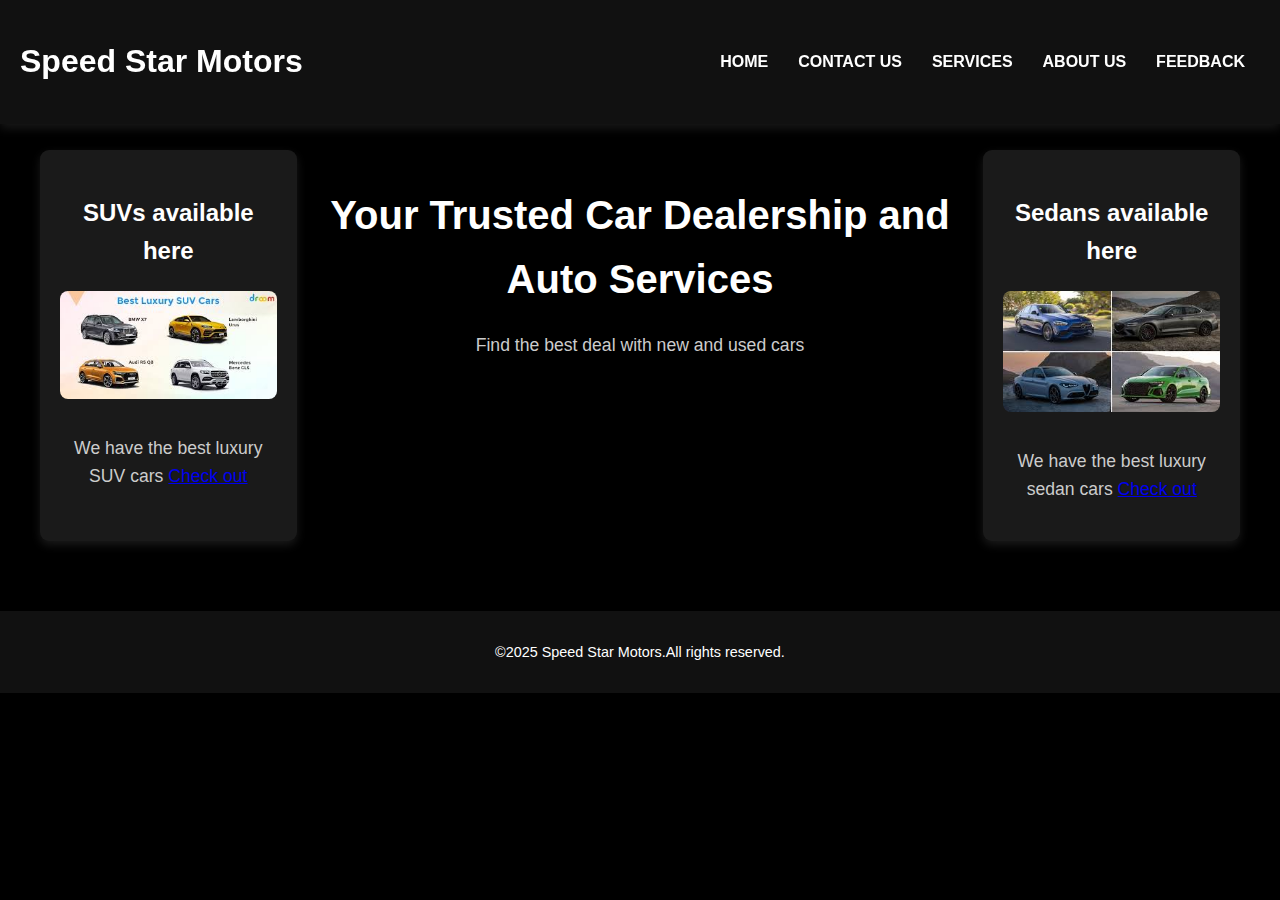
<file: Index.html>
<!DOCTYPE html>
<html lang="en">
<head>
     <meta charset="UTF-8">
     <meta name="viewport" content="width, initial-scale=1.0">
     <title> Speedstar Motors | Home </title>
     <link rel="stylesheet" href="styles.css">
</head>
<body>
      <header>
      <div class="logo">
                <h1>Speed Star Motors</h1>
      </div>
      <nav>
            <ul>
               <li><a href="index.html">Home</a></li>
               <li><a href="contactus.html">Contact us</a></li>
               <li><a href="services.html">Services</a></li>
               <li><a href="aboutus.html">About Us</a></li>
               <li><a href="Feedback.html">Feedback</a></li>
            </ul>   
      </nav>        
      </header>
      <section class="hero-container">
        <aside class="sidebar left-sidebar">
            <h3>
                SUVs available here
            </h3>
            <img src="SUVs.jpg" alt="SUVs available here">
            <p>We have the best luxury SUV cars <a href="SUV gallery.html">Check out</a></p>

        </aside>
        <main>
            <h2>Your Trusted Car Dealership and Auto Services</h2>
            <p>Find the best deal with new and used cars</p>
        </main>
        <aside class="sidebar right-sidebar">
            <h3>
                Sedans available here
            </h3>
            <img src="SEDANs.jpg" alt="Sedans available here">
            <p>We have the best luxury sedan cars <a href="Sedan gallery.html">Check out</a></p>
        </aside>
        
      </section>        
      <footer>
        <P>&copy;2025 Speed Star Motors.All rights reserved.</P>
        
      </footer>
</body>
</html>
</file>
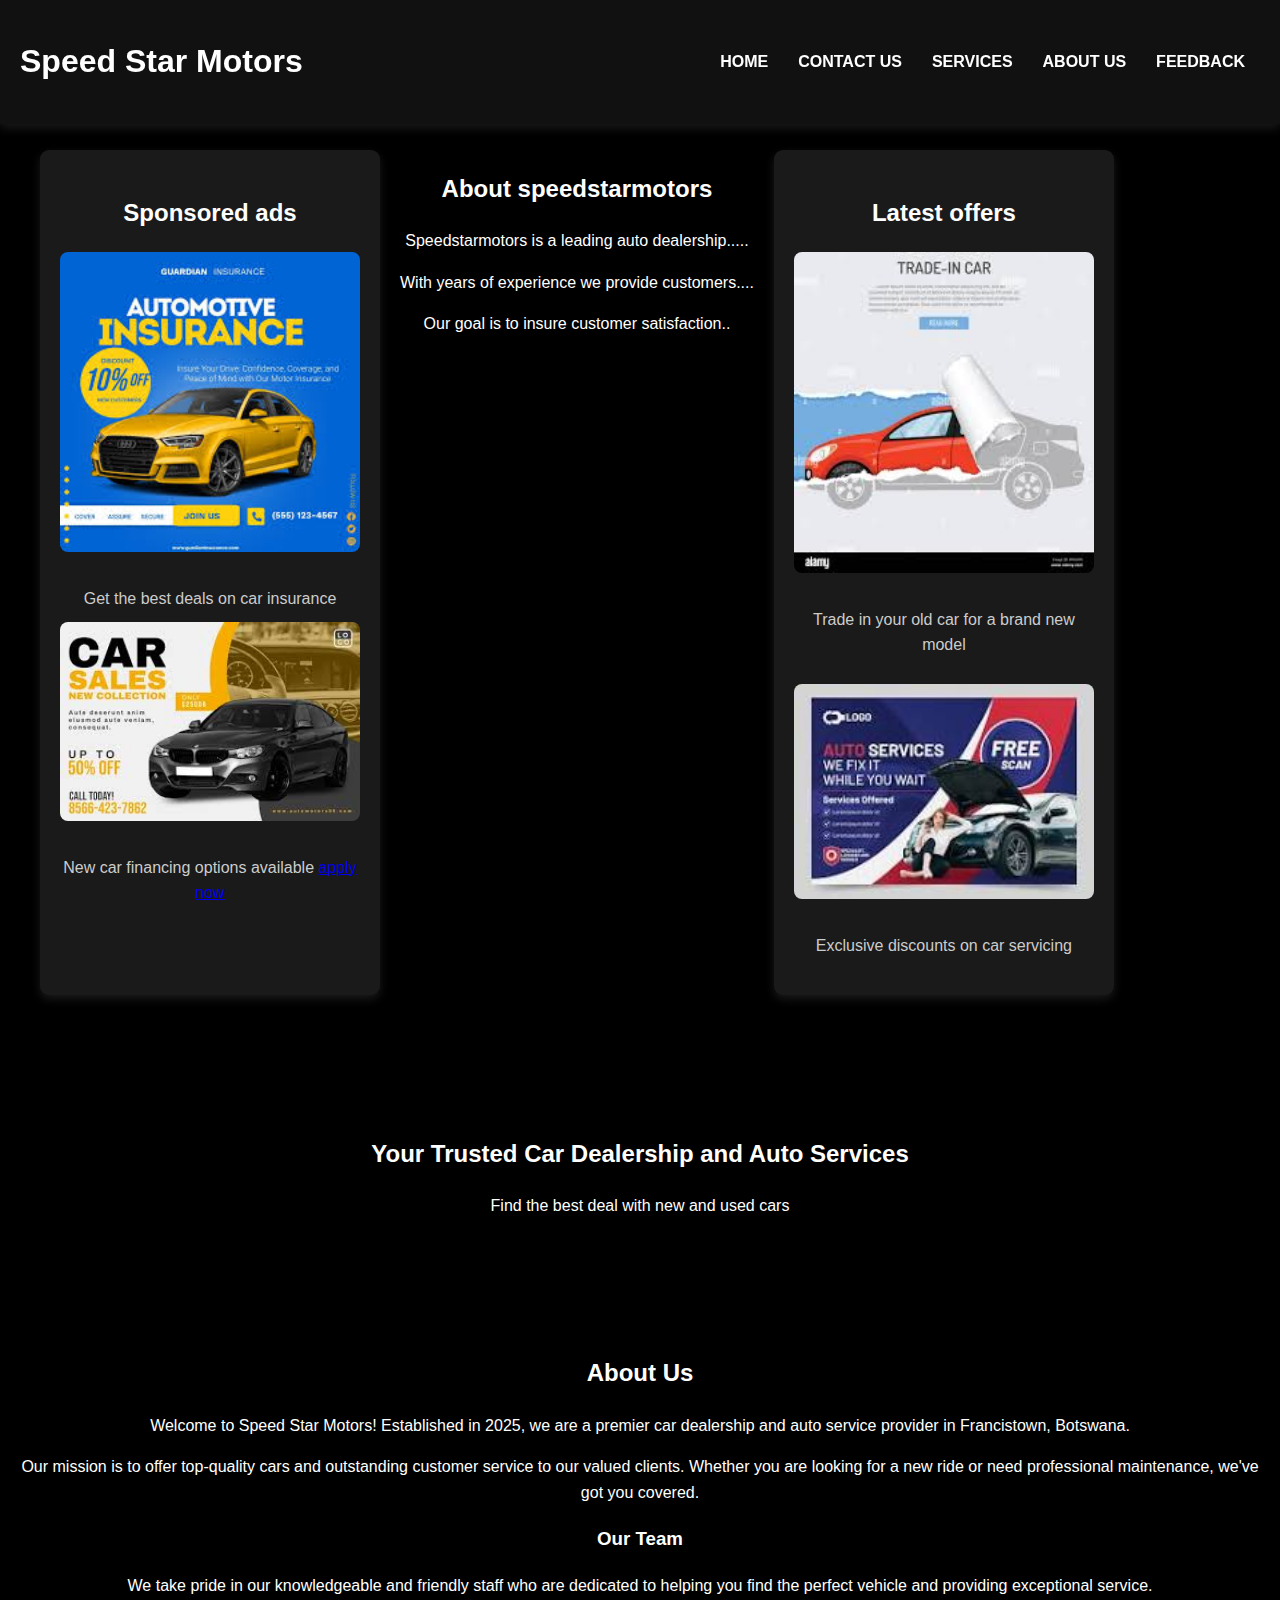
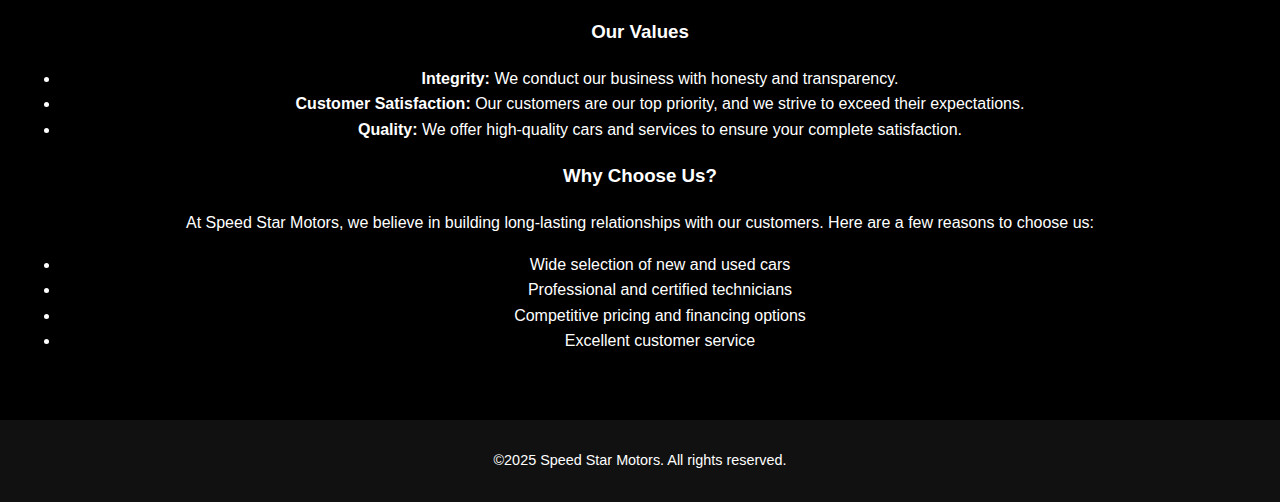
<file: aboutus.html>
<!DOCTYPE html>
<html lang="en">
<head>
     <meta charset="UTF-8">
     <meta name="viewport" content="width=device-width, initial-scale=1.0">
     <title> Speed Star Motors | About Us </title>
     <link rel="stylesheet" href="styles.css">
</head>
<body>
      <header>
      <div class="logo">
                <h1>Speed Star Motors</h1>
      </div>
      <nav>
            <ul>
               <li><a href="index.html">Home</a></li>
               <li><a href="contactus.html">Contact us</a></li>
               <li><a href="services.html">Services</a></li>
               <li><a href="aboutus.html">About Us</a></li>
               <li><a href="Feedback.html">Feedback</a></li>
            </ul>   
      </nav>        
      </header>
      <section class="about-container">
        
        <aside class="sidebar left-sidebar">
          <h3>
            Sponsored ads

          </h3>
          <img src="insurance.jpg" alt="Sponsored Ads">
          <p>
            Get the best deals on car insurance <a href=""></a>
            <img src="carsales.jpg" alt="Sponsored Ads">
            <p>
  New car financing options available <a href="#">apply now</a>            
            </p>
          </p>

        </aside>
        <main>
          <h2>About speedstarmotors</h2>
          <p>Speedstarmotors is a leading auto dealership.....</p> 
          <p>With years of experience we provide customers....</p>
              <p>Our goal is to insure customer satisfaction..</p>
        </main>
        <aside class="sidebar right-sidebar">
          <h3>Latest offers</h3>
          <img src="tradein.jpg" alt="Ad 3">
          <p>
            Trade in your old car for a brand new model <a href=""></a>
          </p>
          <img src="autoservices.jpg" alt="Ad 4">
          <p>Exclusive discounts on car servicing <a href=""></a></p>
        </aside>
      </section>
      <section class="Hero">
        <h2>Your Trusted Car Dealership and Auto Services </h2>
        <p>Find the best deal with new and used cars</p>
      </section>        

      <section class="about-us">
        <h2>About Us</h2>
        <p>Welcome to Speed Star Motors! Established in 2025, we are a premier car dealership and auto service provider in Francistown, Botswana.</p>
        <p>Our mission is to offer top-quality cars and outstanding customer service to our valued clients. Whether you are looking for a new ride or need professional maintenance, we've got you covered.</p>
        <h3>Our Team</h3>
        <p>We take pride in our knowledgeable and friendly staff who are dedicated to helping you find the perfect vehicle and providing exceptional service.</p>
        <h3>Our Values</h3>
        <ul>
            <li><strong>Integrity:</strong> We conduct our business with honesty and transparency.</li>
            <li><strong>Customer Satisfaction:</strong> Our customers are our top priority, and we strive to exceed their expectations.</li>
            <li><strong>Quality:</strong> We offer high-quality cars and services to ensure your complete satisfaction.</li>
        </ul>
        <h3>Why Choose Us?</h3>
        <p>At Speed Star Motors, we believe in building long-lasting relationships with our customers. Here are a few reasons to choose us:</p>
        <ul>
            <li>Wide selection of new and used cars</li>
            <li>Professional and certified technicians</li>
            <li>Competitive pricing and financing options</li>
            <li>Excellent customer service</li>
        </ul>
      </section>

      <footer>
        <p>&copy;2025 Speed Star Motors. All rights reserved.</p>
      </footer>
</body>
</html>
</file>
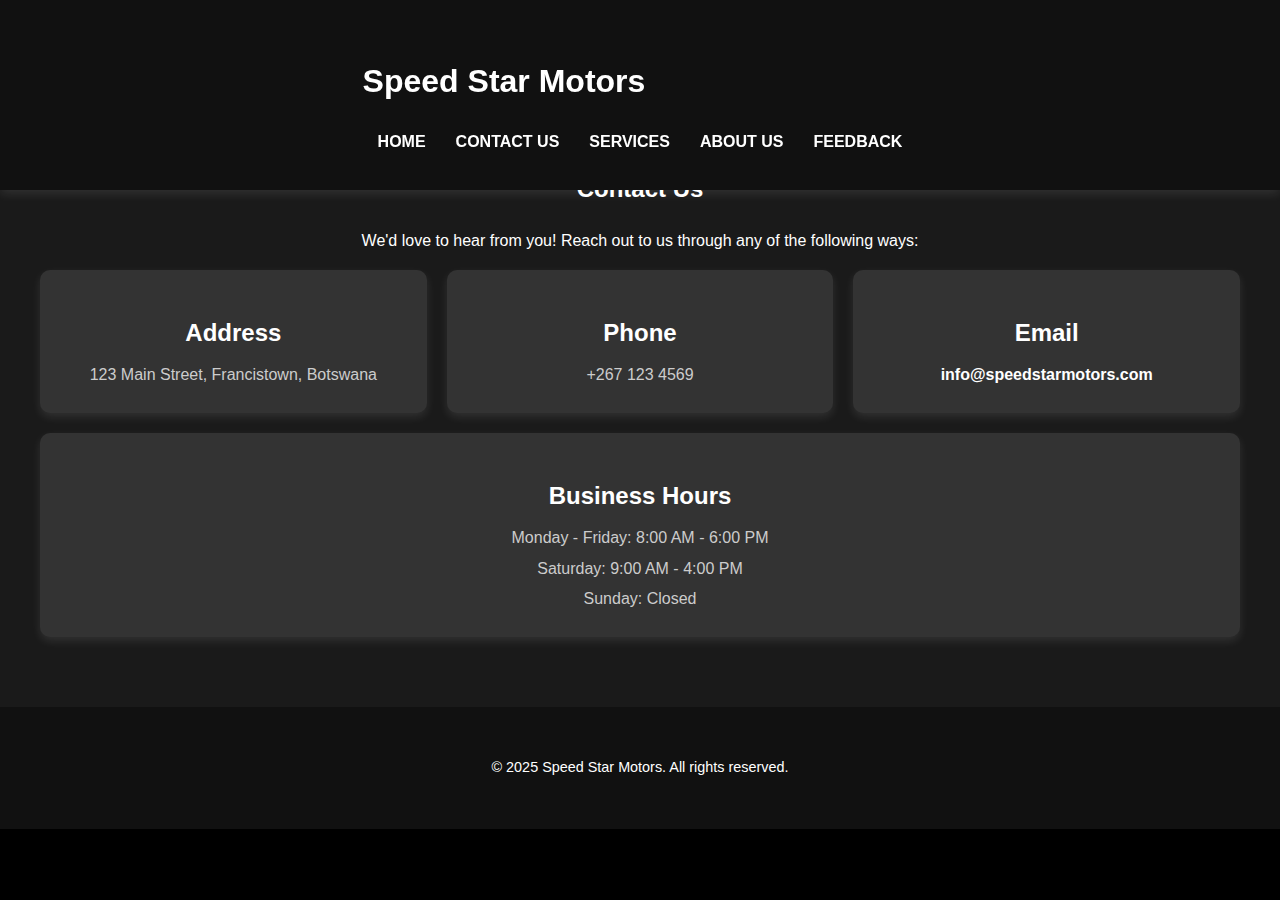
<file: contactus.html>
<!DOCTYPE html>
<html lang="en">
<head>
   <meta charset="UTF-8">
   <meta name="viewport" content="width=device-width, initial-scale=1.0">
   <title>Speed Star Motors | About Us</title>
   <link rel="stylesheet" href="styles.css">
</head>
<body>
   <header>
      <div class="container">
         <div class="logo">
            <h1>Speed Star Motors</h1>
         </div>
         <nav>
            <ul>
               <li><a href="index.html">Home</a></li>
               <li><a href="contactus.html">Contact us</a></li>
               <li><a href="services.html">Services</a></li>
               <li><a href="aboutus.html">About Us</a></li>
               <li><a href="Feedback.html">Feedback</a></li>
            </ul>   
         </nav>        
      </div>
   </header>

   <section class="contact-us">
      <div class="container">
         <h2>Contact Us</h2>
         <p>We'd love to hear from you! Reach out to us through any of the following ways:</p>
         <div class="contact-methods">
            <div class="contact-card">
               <h3>Address</h3>
               <p>123 Main Street, Francistown, Botswana</p> 
            </div>
            <div class="contact-card">
               <h3>Phone</h3>
               <p>+267 123 4569</p>
            </div>
            <div class="contact-card">
               <h3>Email</h3>
               <p><a href="mailto:info@speedstarmotors.com">info@speedstarmotors.com</a></p> 
            </div>
            <div class="contact-card">
               <h3>Business Hours</h3>
               <p>Monday - Friday: 8:00 AM - 6:00 PM</p>
               <p>Saturday: 9:00 AM - 4:00 PM</p>
               <p>Sunday: Closed</p>
            </div>
         </div>
      </div>
   </section>

   <footer>
      <div class="container">
         <p>&copy; 2025 Speed Star Motors. All rights reserved.</p>
      </div>
   </footer>
</body>
</html>
</file>
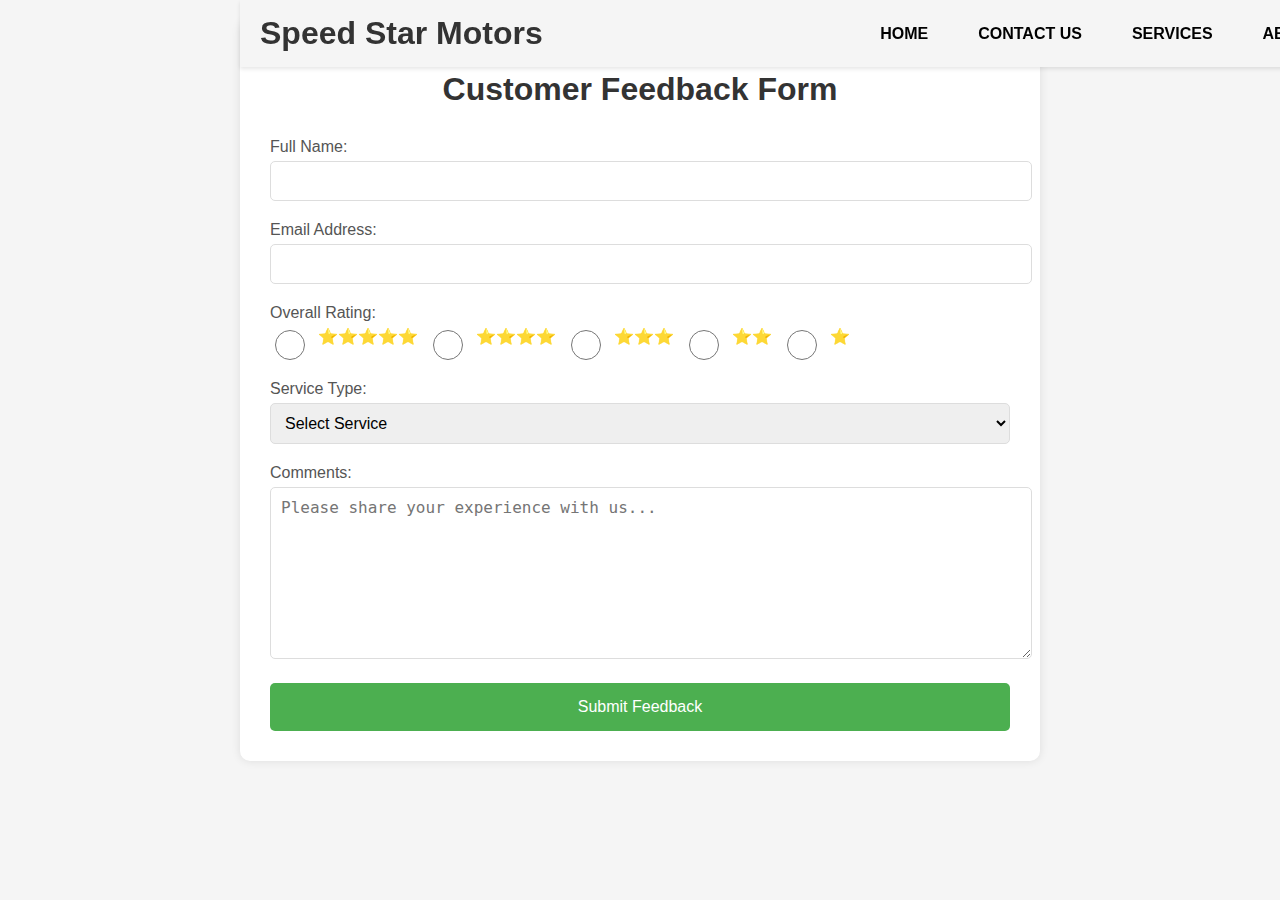
<file: Feedback.html>
<!DOCTYPE html>
<html lang="en">
<head>
    <meta charset="UTF-8">
    <meta name="viewport" content="width=device-width, initial-scale=1.0">
    <title>Speedstar Motors Feedback services</title>
<style>
         body {
            font-family: Arial, sans-serif;
            max-width: 800px;
            margin: 0 auto;
            padding: 20px;
            background-color: #f5f5f5;
        }
        header {
            display: flex;
            justify-content: space-between;
            align-items: left;
            background-color: #f5f5f5; 
            color: #fff;
            padding: 15px 20px;
            position: fixed;
            width: 100%;
            top: 0;
            z-index: 1000;
            box-sizing: border-box;
            box-shadow: 0 2px 4px rgba(0,0,0,0.1);
        }
        
        .logo {
            display: flex;
            align-items: center;
        }
        
        .logo h1 {
            margin: 0;
            color: #333;
        }
        
        nav {
            display: flex;
            align-items: center;
        }
        
        nav ul {
            list-style: none;
            padding: 0;
            margin: 0;
            display: flex;
            align-items: center;
            gap: 20px;
        }
        
        nav ul li {
            margin: 0;
        }
        
        nav ul li a {
            color: #333;
            text-decoration: none;
            font-weight: bold;
            text-transform: uppercase;
            transition: color 0.3s ease;
        }
        
        nav ul li a:hover {
            color: #4CAF50;
        }
        
        nav ul li.active {
            font-weight: bold;
            border-bottom: 2px solid #4CAF50;
        }
        .feedback-container {
            background-color: white;
            padding: 30px;
            border-radius: 10px;
            box-shadow: 0 0 10px rgba(0,0,0,0.1);
        }
        h1 {
            color: #333;
            text-align: center;
            margin-bottom: 30px;
        }
        form {
            display: flex;
            flex-direction: column;
            gap: 20px;
        }
        label {
            display: block;
            margin-bottom: 5px;
            color: #555;
        }
        input, textarea, select {
            width: 100%;
            padding: 10px;
            border: 1px solid #ddd;
            border-radius: 5px;
            font-size: 16px;
        }
        textarea {
            height: 150px;
            resize: vertical;
        }
        .rating {
            display: flex;
            gap: 10px;
        }
        .rating input {
            width: 30px;
            height: 30px;
            border-radius: 50%;
        }
        button {
            background-color: #4CAF50;
            color: white;
            padding: 15px;
            border: none;
            border-radius: 5px;
            font-size: 16px;
            cursor: pointer;
            transition: background-color 0.3s;
        }
        button:hover {
            background-color: #45a049;
        }
        nav {
    margin-left: auto;
}

nav ul {
    list-style: none;
    padding: 0;
    margin: 0;
    display: flex;
    align-items: center;
}

nav ul li {
    margin: 0 15px;
}

nav ul li a {
    color: black;
    text-decoration: none;
    font-weight: bold;
    text-transform: uppercase;
    transition: color 0.3s ease;
}

nav ul li a:hover {
    color: black; /* Orange accent on hover */
}

nav ul li.active {
    font-weight: bold;
    border-bottom: 2px solid white;
}
    </style>
</head>
<body>
    <header>
        <div class="logo">
            <h1>Speed Star Motors</h1>
        </div>
        <nav>
            <ul>
                <li><a href="index.html">Home</a></li>
                <li><a href="contactus.html">Contact us</a></li>
                <li><a href="services.html">Services</a></li>
                <li><a href="aboutus.html">About Us</a></li>
                <li><a href="Feedback.html">Feedback</a></li>
             </ul>    
        </nav>
    </header>
    <div class="feedback-container">
        <h1>Customer Feedback Form</h1>
        <form id="feedbackForm">
            <div>
                <label for="name">Full Name:</label>
                <input type="text" id="name" name="name" required>
            </div>
            <div>
                <label for="email">Email Address:</label>
                <input type="email" id="email" name="email" required>
            </div>
            <div>
                <label for="rating">Overall Rating:</label>
                <div class="rating">
                    <input type="radio" id="rating5" name="rating" value="5" required>
                    <label for="rating5">⭐⭐⭐⭐⭐</label>
                    <input type="radio" id="rating4" name="rating" value="4">
                    <label for="rating4">⭐⭐⭐⭐</label>
                    <input type="radio" id="rating3" name="rating" value="3">
                    <label for="rating3">⭐⭐⭐</label>
                    <input type="radio" id="rating2" name="rating" value="2">
                    <label for="rating2">⭐⭐</label>
                    <input type="radio" id="rating1" name="rating" value="1">
                    <label for="rating1">⭐</label>
                </div>
            </div>
            <div>
                <label for="service">Service Type:</label>
                <select id="service" name="service" required>
                    <option value="">Select Service</option>
                    <option value="repair">Vehicle Repair</option>
                    <option value="maintenance">Customer service</option>
                    <option value="diagnostics">Sales assistance</option>
                    <option value="other">Other</option>
                </select>
            </div>
            <div>
                <label for="comments">Comments:</label>
                <textarea id="comments" name="comments" placeholder="Please share your experience with us..." required></textarea>
            </div>
            <button type="submit">Submit Feedback</button>
        </form>
    </div>
    <script>
        document.getElementById('feedbackForm').addEventListener('submit', function(e) {
            e.preventDefault();
            // Here you can add code to handle form submission
            alert('Thank you for your feedback! We appreciate your input.');
            this.reset();
        });
    </script>
</body>
</html>
</file>
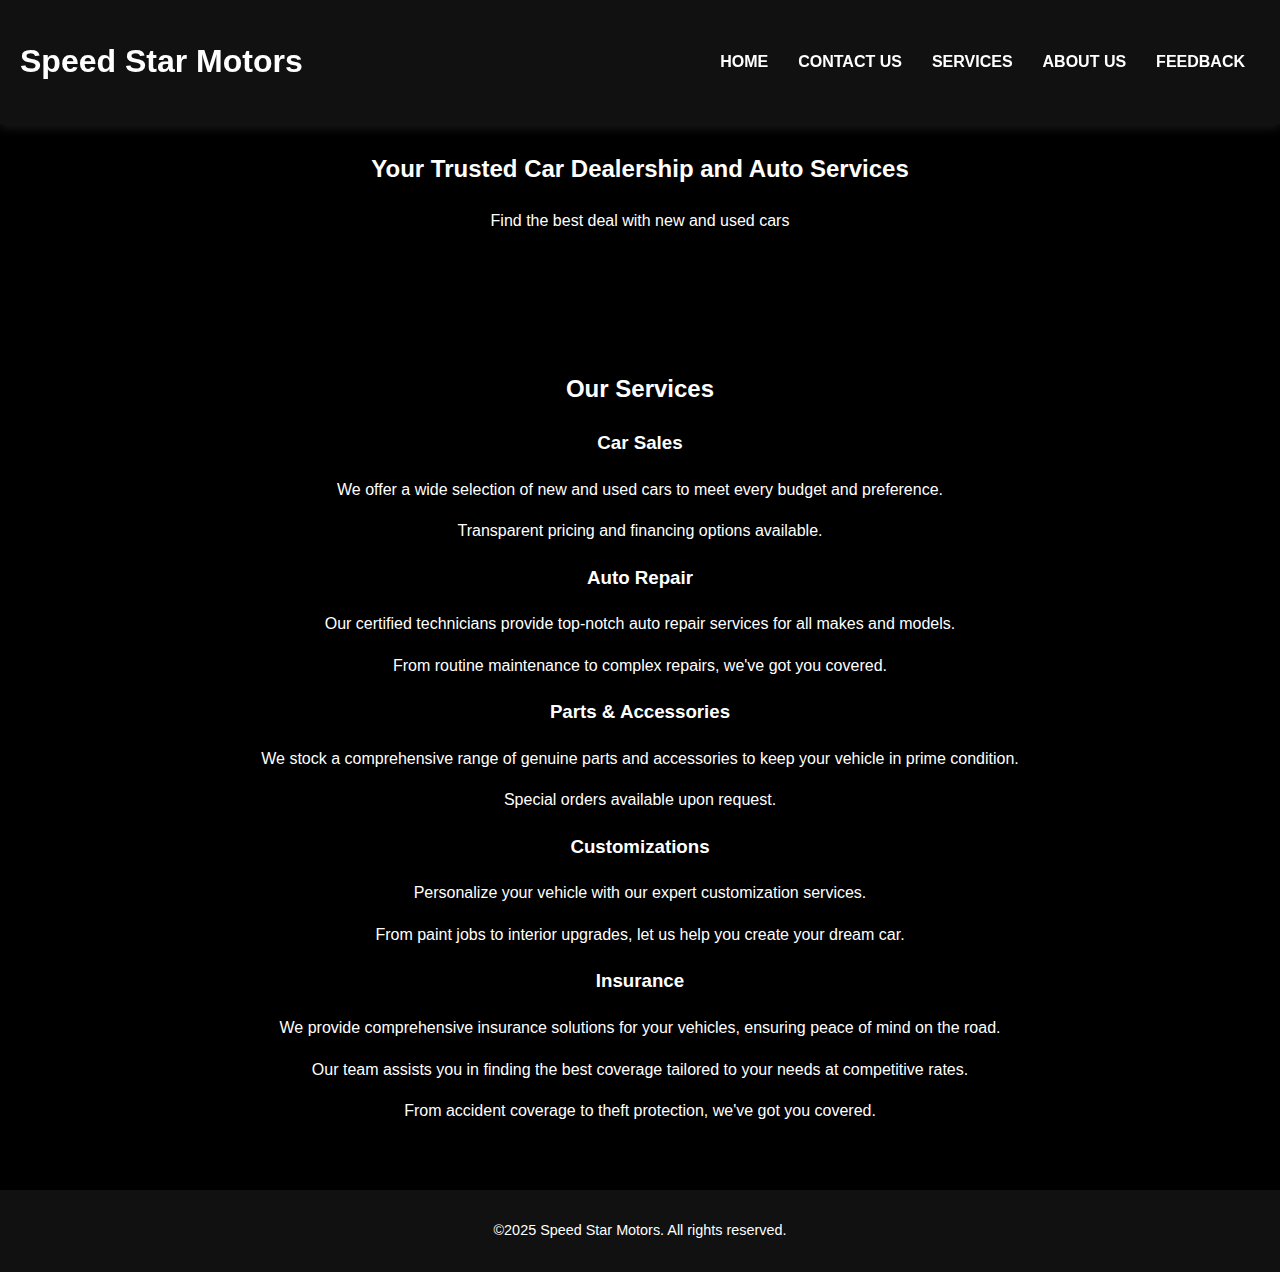
<file: services.html>
<!DOCTYPE html>
<html lang="en">
<head>
     <meta charset="UTF-8">
     <meta name="viewport" content="width, initial-scale=1.0">
     <title> Speed Star Motors | Services </title>
     <link rel="stylesheet" href="styles.css">
</head>
<body>
  <header>
    <div class="logo">
              <h1>Speed Star Motors</h1>
    </div>
    <nav>
          <ul>
             <li><a href="index.html">Home</a></li>
             <li><a href="contactus.html">Contact us</a></li>
             <li><a href="services.html">Services</a></li>
             <li><a href="aboutus.html">About Us</a></li>
             <li><a href="Feedback.html">Feedback</a></li>
          </ul>   
    </nav>        
    </header>
      <section class="Hero">
        <h2>Your Trusted Car Dealership and Auto Services </h2>
        <p>Find the best deal with new and used cars</p>
      </section>        

      <section class="services">
        <h2>Our Services</h2>
        <div class="service-category">
            <h3>Car Sales</h3>
            <p>We offer a wide selection of new and used cars to meet every budget and preference.</p>
            <p>Transparent pricing and financing options available.</p>
        </div>
        <div class="service-category">
            <h3>Auto Repair</h3>
            <p>Our certified technicians provide top-notch auto repair services for all makes and models.</p>
            <p>From routine maintenance to complex repairs, we've got you covered.</p>
        </div>
        <div class="service-category">
            <h3>Parts & Accessories</h3>
            <p>We stock a comprehensive range of genuine parts and accessories to keep your vehicle in prime condition.</p>
            <p>Special orders available upon request.</p>
        </div>
        <div class="service-category">
            <h3>Customizations</h3>
            <p>Personalize your vehicle with our expert customization services.</p>
            <p>From paint jobs to interior upgrades, let us help you create your dream car.</p>
        </div>
        <div class="service-category">
            <h3>Insurance</h3>
            <p>We provide comprehensive insurance solutions for your vehicles, ensuring peace of mind on the road.</p>
            <p>Our team assists you in finding the best coverage tailored to your needs at competitive rates.</p>
            <p>From accident coverage to theft protection, we've got you covered.</p>
        </div>
      </section>

      <footer>
        <p>&copy;2025 Speed Star Motors. All rights reserved.</p>
      </footer>
</body>
</html>
</file>
<file: styles.css>
body {
    font-family: 'Franklin Gothic Medium', 'Arial Narrow', Arial, sans-serif;
    margin: 0;
    padding-top: 80px;
    background-color: #000; 
    color: #fff;
    line-height: 1.6;
}

header {
    display: flex;
    justify-content: space-between;
    align-items: center;
    background-color: #111; 
    color: #fff;
    padding: 15px 20px;
    box-shadow: 0 4px 10px rgba(255, 255, 255, 0.1);
    position: fixed;
    width: 100%;
    top: 0;
    z-index: 1000;
    box-sizing: border-box;
}

nav {
    margin-left: auto;
}

nav ul {
    list-style: none;
    padding: 0;
    margin: 0;
    display: flex;
    align-items: center;
}

nav ul li {
    margin: 0 15px;
}

nav ul li a {
    color: #fff;
    text-decoration: none;
    font-weight: bold;
    text-transform: uppercase;
    transition: color 0.3s ease;
}

nav ul li a:hover {
    color: white; /* Orange accent on hover */
}

nav ul li.active {
    font-weight: bold;
    border-bottom: 2px solid white;
}

section {
    padding: 50px 20px;
    text-align: center;
}

footer {
    background: #111;
    text-align: center;
    padding: 15px;
    color: #fff;
    font-size: 0.9rem;
}

.hero {
    text-align: center;
    color: #fff;
    padding: 150px 20px; /* Larger padding for emphasis */
    background: linear-gradient(rgba(0, 0, 0, 0.7), rgba(0, 0, 0, 0.7));
    background-size: cover;
    background-position: center;
}

.hero h2 {
    font-size: 3rem;
    margin-bottom: 20px;
    text-transform: uppercase;
    letter-spacing: 3px;
}

.hero p {
    font-size: 1.2rem;
    max-width: 800px;
    margin: 0 auto;
}

.about-container {
    display: flex;
    max-width: 1200px;
    margin: 20px auto;
    gap: 20px;
    color: #fff;
}

.sidebar {
    width: 25%;
    padding: 20px;
    text-align: center;
    border-radius: 9px;
    background: #1a1a1a; 
    box-shadow: 0 4px 10px rgba(255, 255, 255, 0.1);
}

.sidebar h3 {
    color: white; 
    font-size: 1.5rem;
    margin-bottom: 10px;
}

.sidebar p {
    color: #ccc;
}

.sidebar img {
    width: 100%;
    border-radius: 8px;
    margin: 10px 0;
    transition: transform 0.3s ease;
}

.sidebar img:hover {
    transform: scale(1.05); 
}

.main-content {
    width: 50%;
    background: #1a1a1a;
    padding: 20px;
    border-radius: 9px;
    box-shadow: 0 4px 10px rgba(255, 255, 255, 0.1);
}

.hero-container {
    display: flex;
    max-width: 1200px;
    margin: 20px auto;
    gap: 20px;
    color: #fff;
}

.hero-container h2 {
    font-size: 2.5rem;
    margin-bottom: 20px;
    color: white; 
}

.hero-container p {
    font-size: 1.1rem;
    color: #ccc;
}

/* Add a call-to-action button */
.cta-button {
    display: inline-block;
    margin-top: 20px;
    padding: 10px 20px;
    background-color: white;
    color: #fff;
    text-decoration: none;
    font-weight: bold;
    border-radius: 5px;
    transition: background-color 0.3s ease;
}

.cta-button:hover {
    background-color: white; /* Darker shade on hover */
}
/* Contact Us Section */
.contact-us {
    padding: 50px 20px;
    background-color: #1a1a1a;
}

.container {
    max-width: 1200px;
    margin: 0 auto;
    padding: 20px;
}

.contact-methods {
    display: flex;
    flex-wrap: wrap;
    gap: 20px;
    justify-content: center;
}

.contact-card {
    background: #333;
    padding: 20px;
    border-radius: 10px;
    text-align: center;
    flex: 1 1 calc(25% - 40px);
    box-shadow: 0 4px 10px rgba(255, 255, 255, 0.1);
    transition: transform 0.3s ease;
}

.contact-card:hover {
    transform: translateY(-10px);
}

.contact-card h3 {
    color: white;
    font-size: 1.5rem;
    margin-bottom: 10px;
}

.contact-card p {
    color: #ccc;
    margin: 5px 0;
}

.contact-card a {
    color: white;
    text-decoration: none;
    font-weight: bold;
}

.contact-card a:hover {
    text-decoration: underline;
}

/* Footer */
footer {
    background: #111;
    text-align: center;
    padding: 15px;
    color: #fff;
    font-size: 0.9rem;
}
</file>
